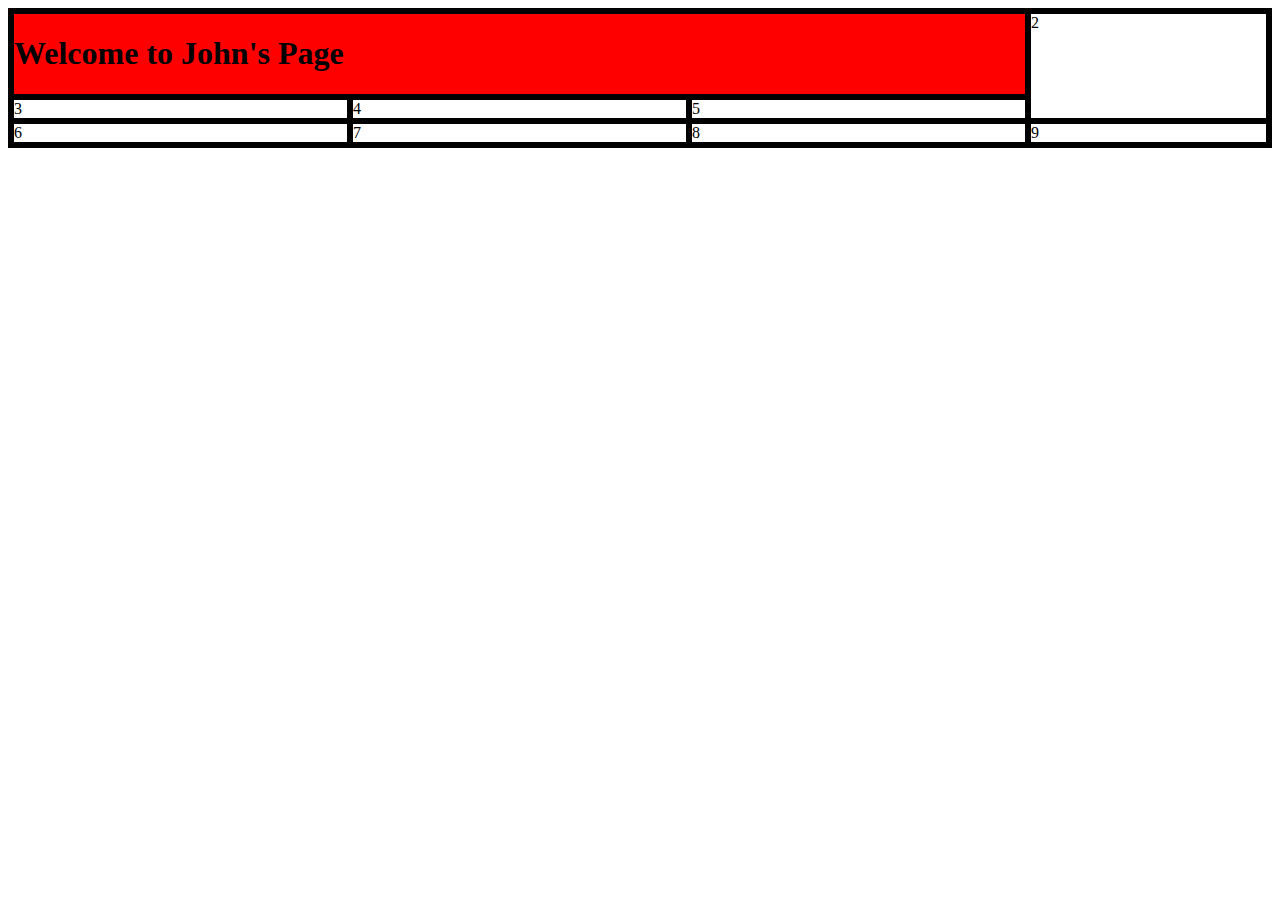
<file: 4_13_21_Responsive_Web_Design/index.html>
<!DOCTYPE html>
<html>

<head>
	<Title>Boot Level 2
	</Title>
	<link href="style.css" rel="stylesheet" type="text/css" />
	<link rel="preconnect" href="https://fonts.gstatic.com">
	<link href="https://fonts.googleapis.com/css2?family=Orbitron&display=swap" rel="stylesheet">
</head>
<body>
  <div class="jcontainer" >
    <div class="grid-item" id="header" style="background:red"><h1>Welcome to John's Page</h1></div>
    <div class="grid-item" id="sidebar">2</div>
    <div class="grid-item">3</div>  
    <div class="grid-item">4</div>
    <div class="grid-item">5</div>
    <div class="grid-item">6</div>  
    <div class="grid-item">7</div>
    <div class="grid-item">8</div>
    <div class="grid-item">9</div>
    <!-- <div class="grid-item">10</div> -->
    <!-- <div class="grid-item">11</div> -->
    <!-- <div class="grid-item">12</div>        -->
  </div>
<body>
</html>
</file>
<file: 4_13_21_Responsive_Web_Design/style.css>
div {
  border: solid black;
}

.jcontainer {
  display: grid;
  grid-template-columns: auto auto auto auto;
  grid-template-rows: auto;
}

#header{
  grid-column: span 3;
  grid-row:1;
}

#sidebar{
  grid-row: span 2;
}
</file>
